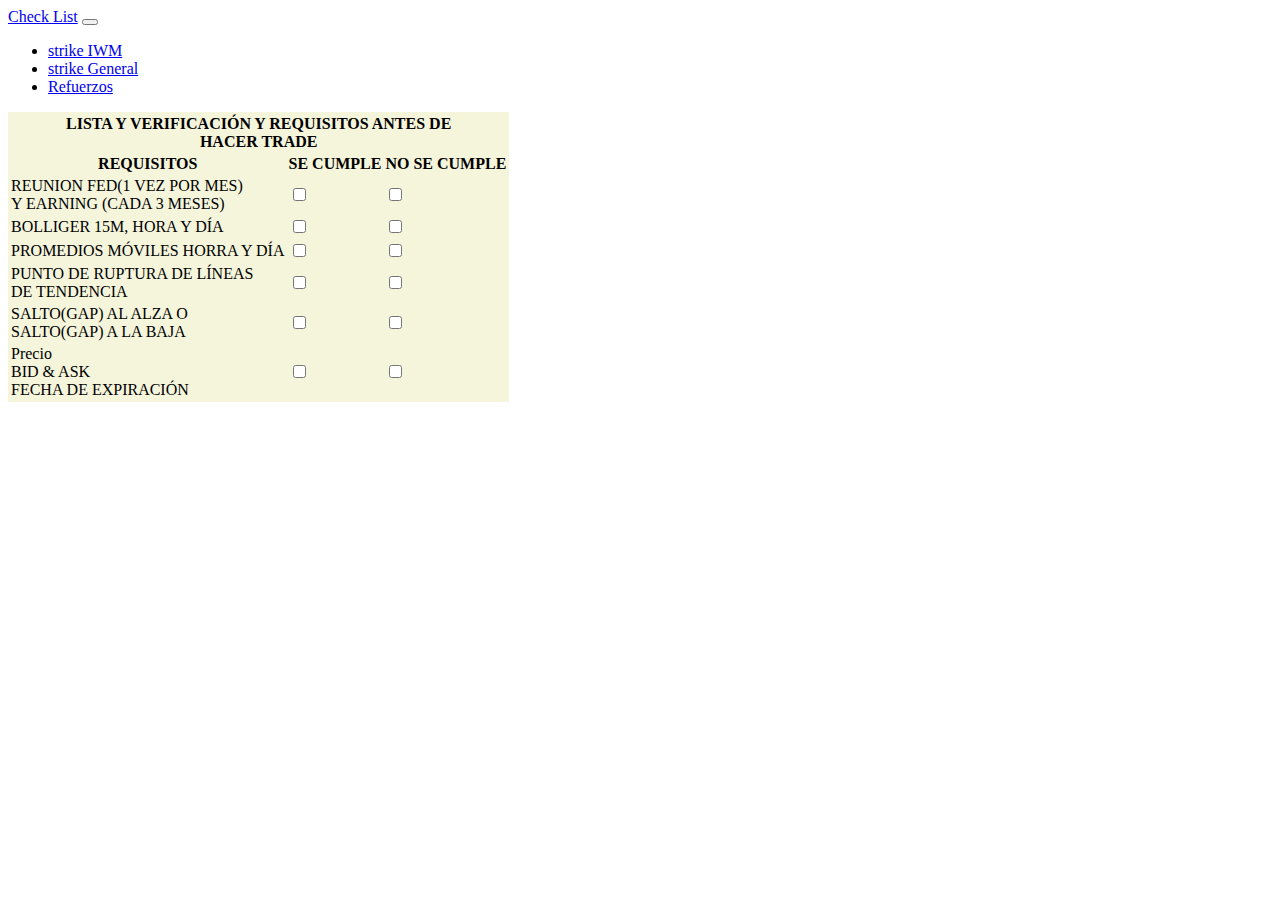
<file: index.html>
<!doctype html>
<html lang="en">

<head>
    <meta charset="utf-8">
    <meta name="viewport" content="width=device-width, initial-scale=1">
    <title>Imparables</title>
    <link href="https://cdn.jsdelivr.net/npm/bootstrap@5.3.2/dist/css/bootstrap.min.css" rel="stylesheet"
        integrity="sha384-T3c6CoIi6uLrA9TneNEoa7RxnatzjcDSCmG1MXxSR1GAsXEV/Dwwykc2MPK8M2HN" crossorigin="anonymous">
        <link rel="stylesheet" href="./index.css">
</head>

<body>


    <div  style="margin-top: 10 rem;" id="iwm">

        <div id="menu"></div>
    <script>
        fetch('menu.html')
            .then(response => response.text())
            .then(data => {
                document.getElementById('menu').innerHTML = data;
            });
    </script>
        

    </div>    


    <table class="table table-bordered table-yellow">

        <thead class="m-t-5">
            <tr>
                <td colspan="3" style="text-align: center; font-weight: bold;">LISTA Y VERIFICACIÓN Y REQUISITOS ANTES
                    DE <br> HACER TRADE </td>

            </tr>
            <tr>

                <th scope="col">REQUISITOS</th>
                <th scope="col">SE CUMPLE</th>
                <th scope="col">NO SE CUMPLE</th>

            </tr>
        </thead>
        <tbody>

            <tr>

                <td>REUNION FED(1 VEZ POR MES) <br> Y EARNING (CADA 3 MESES) </td>
                <td><input type="checkbox"></td>
                <td><input type="checkbox"></td>

            </tr>

            <tr>

                <td>BOLLIGER 15M, HORA Y DÍA</td>
                <td><input type="checkbox"></td>
                <td><input type="checkbox"></td>

            </tr>

            <tr>

                <td>PROMEDIOS MÓVILES HORRA Y DÍA</td>
                <td><input type="checkbox"></td>
                <td><input type="checkbox"></td>

            </tr>

            <tr>

                <td>PUNTO DE RUPTURA DE LÍNEAS <br> DE TENDENCIA</td>
                <td><input type="checkbox"></td>
                <td><input type="checkbox"></td>

            </tr>

            <tr>

                <td>SALTO(GAP) AL ALZA O <br> SALTO(GAP) A LA BAJA</td>
                <td><input type="checkbox"></td>
                <td><input type="checkbox"></td>

            </tr>

            <tr>

                <td>Precio <br> BID & ASK <br> FECHA DE EXPIRACIÓN</td>
                <td><input type="checkbox"></td>
                <td><input type="checkbox"></td>

            </tr>

        </tbody>
    </table>


    <div  style="margin-top: 10 rem;" id="iwm">

       
        

    </div>    



    <script src="https://cdn.jsdelivr.net/npm/bootstrap@5.3.2/dist/js/bootstrap.bundle.min.js"
        integrity="sha384-C6RzsynM9kWDrMNeT87bh95OGNyZPhcTNXj1NW7RuBCsyN/o0jlpcV8Qyq46cDfL" crossorigin="anonymous">

        </script>



</body>

</html>
</file>
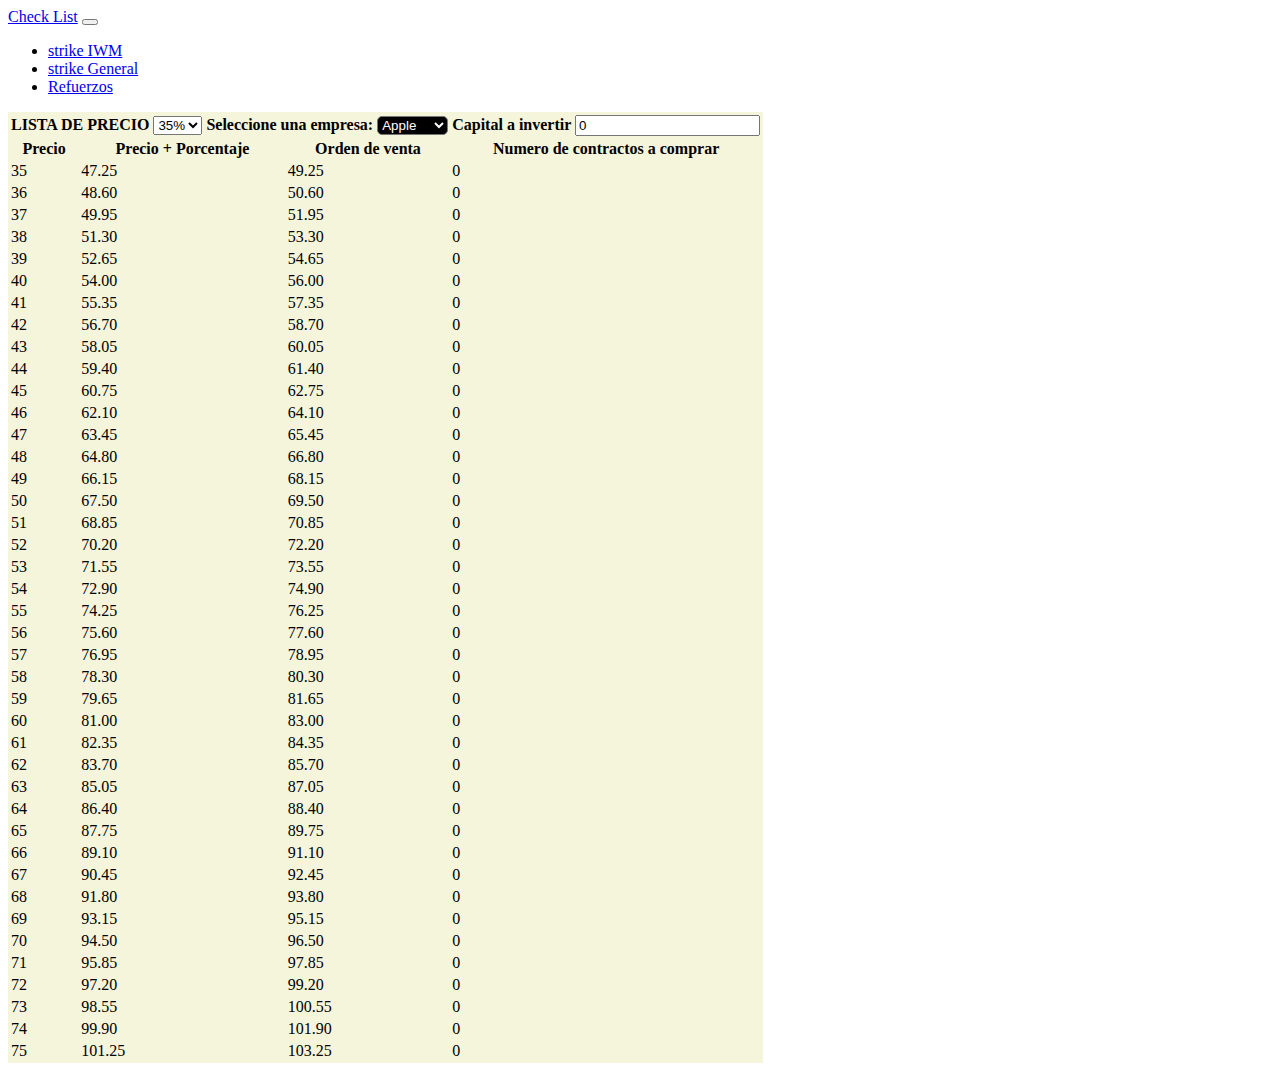
<file: general.html>
<!doctype html>
<html lang="en">

<head>
    <meta charset="utf-8">
    <meta name="viewport" content="width=device-width, initial-scale=1">
    <title>Imparables</title>
    <link href="https://cdn.jsdelivr.net/npm/bootstrap@5.3.2/dist/css/bootstrap.min.css" rel="stylesheet"
        integrity="sha384-T3c6CoIi6uLrA9TneNEoa7RxnatzjcDSCmG1MXxSR1GAsXEV/Dwwykc2MPK8M2HN" crossorigin="anonymous">
    <link rel="stylesheet" href="./index.css">
</head>

<body>


    <div style="margin-top: 10 rem;" id="iwm">

        <div id="menu"></div>
        <script>
            fetch('menu.html')
                .then(response => response.text())
                .then(data => {
                    document.getElementById('menu').innerHTML = data;
                });
        </script>


    </div>


    <table class="table table-bordered table-yellow">
        <thead class="m-t-5">
            <tr>
                <td colspan="3" style="text-align: center; font-weight: bold;">LISTA DE PRECIO
                    <select id="multiplier">
                        <option value="1.10">10%</option>
                        <option value="1.15">15%</option>
                        <option value="1.20">20%</option>
                        <option value="1.35" selected>35%</option>
                    </select>
                    Seleccione una empresa:
                    <select class="empresa" id="companySelect">
                        <option value="spy" selected>SPY</option>
                        <option value="qqq" selected>QQQ</option>
                        <option value="dia" selected>IWM</option>
                        <option value="iwm" selected>DIA</option>
                        <option value="appl" selected>Apple</option>
                        <option value="tsla">Tsla</option>
                        <option value="baba">BaBa</option>
                        <option value="amazon">Amazon</option>
                        <option value="meta">Meta</option>
                        <option value="amd">AMD</option>
                        <option value="mu">MU</option>
                        <option value="nvda">NVDA</option>

                </td>


                <td colspan="3" style="text-align: center; font-weight: bold;">Capital a invertir
                    <input id="multiplierInput" type="number" value="0">
                </td>
            </tr>



            <tr>
                <th scope="col">Precio</th>
                <th scope="col">Precio + Porcentaje</th>
                <th scope="col">Orden de venta</th>
                <th scope="col">Numero de contractos a comprar</th>
            </tr>
        </thead>
        <tbody id="table-body"></tbody>
    </table>

    <script>

        document.addEventListener("DOMContentLoaded", function () {
            const tableBody = document.getElementById('table-body');
            const multiplierSelect = document.getElementById('multiplier');
            const companySelect = document.getElementById('companySelect'); // Asegúrate de que este ID coincida con el de tu elemento select en el HTML

            function updateTable() {
                if (tableBody && multiplierSelect && companySelect) {
                    tableBody.innerHTML = '';
                    const multiplier = parseFloat(multiplierSelect.value);
                    var multiplierint = localStorage.getItem('multiplierValue');

                    // Determina los límites del bucle for basados en la opción seleccionada
                    let startRange, endRange;
                    switch (companySelect.value) {
                        case 'spy':
                            startRange = 23;
                            endRange = 34;
                            break;
                        case 'qqq':
                            startRange = 36;
                            endRange = 65;
                            break;
                        case 'dia':
                            startRange = 40;
                            endRange = 65;
                            break;
                        case 'iwm':
                            startRange = 25;
                            endRange = 455;
                            break;
                        case 'appl':
                            startRange = 35;
                            endRange = 75;
                            break;
                        case 'tsla':
                            startRange = 85;
                            endRange = 145;
                            break;
                        case 'baba':
                            startRange = 25;
                            endRange = 70;
                            break;
                        case 'amazon':
                            startRange = 35;
                            endRange = 85;
                            break;
                        case 'meta':
                            startRange = 65;
                            endRange = 140;
                            break;
                        case 'amd':
                            startRange = 80;
                            endRange = 145;
                            break;
                            case 'mu':
                            startRange = 35;
                            endRange = 85;
                            break;
                            case 'nvda':
                            startRange = 95;
                            endRange = 170;
                            break;
                        default:
                            startRange = 25;
                            endRange = 45; // Valores por defecto si no se selecciona ninguna opción
                    }

                    for (let i = startRange; i <= endRange; i++) {
                        const row = document.createElement('tr');
                        row.innerHTML = `
                    <td>${i}</td>
                    <td>${(i * multiplier).toFixed(2)}</td>
                    <td>${(i * multiplier + 2).toFixed(2)}</td>
                    <td>${(multiplierint / i) < 1 ? 0 : (multiplierint / i).toFixed(0)}</td>
`;
                        tableBody.appendChild(row);
                    }
                } else {
                    console.error("Element with id 'table-body', 'multiplier', or 'companySelect' not found.");
                }
            }

            if (multiplierSelect) {
                multiplierSelect.addEventListener('change', updateTable);
                // Llamar a updateTable una vez al cargar la página
                updateTable();
            }

            // Escuchar el evento de cambio en el input y actualizar la tabla
            document.getElementById('multiplierInput').addEventListener('input', function (event) {
                // Almacenar el valor actualizado en localStorage
                localStorage.setItem('multiplierValue', event.target.value);
                // Actualizar la tabla inmediatamente
                updateTable();
            });

            // Asegúrate de llamar a updateTable también cuando se cambie la selección en companySelect
            if (companySelect) {
                companySelect.addEventListener('change', updateTable);
            }
        });

        document.addEventListener('DOMContentLoaded', function () {
            // Cargar el valor almacenado al cargar la página
            var storedValue = localStorage.getItem('multiplierValue');
            if (storedValue) {
                document.getElementById('multiplierInput').value = storedValue;
            }

            // Escuchar el evento de cambio en el input
            document.getElementById('multiplierInput').addEventListener('input', function (event) {
                // Almacenar el valor actualizado en localStorage
                localStorage.setItem('multiplierValue', event.target.value);
            });
            console.log('1');
        });












    </script>





    <div style="margin-top: 10 rem;" id="iwm">









        <script src="https://cdn.jsdelivr.net/npm/bootstrap@5.3.2/dist/js/bootstrap.bundle.min.js"
            integrity="sha384-C6RzsynM9kWDrMNeT87bh95OGNyZPhcTNXj1NW7RuBCsyN/o0jlpcV8Qyq46cDfL" crossorigin="anonymous">

            </script>



</body>

</html>
</file>
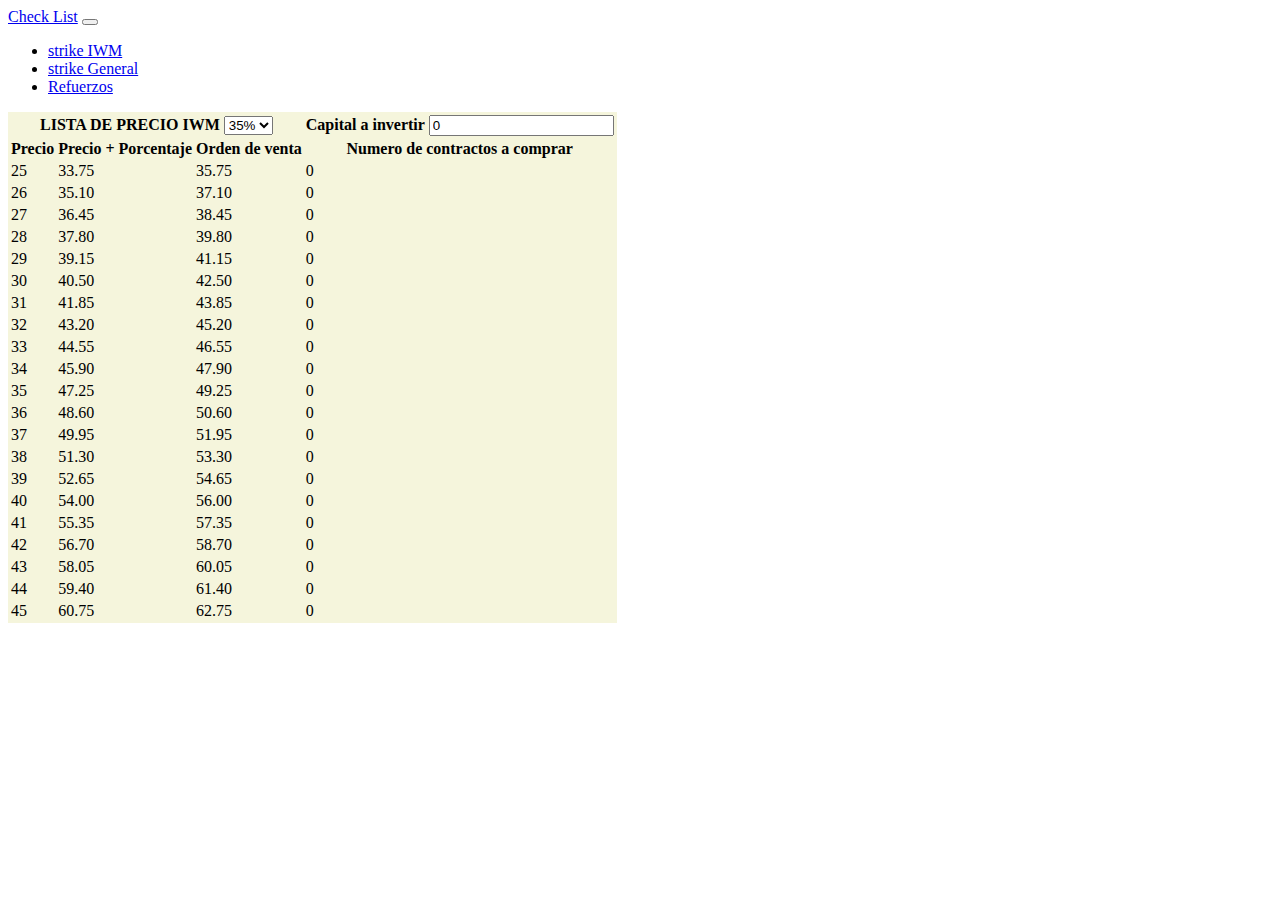
<file: iwm.html>
<!doctype html>
<html lang="en">

<head>
    <meta charset="utf-8">
    <meta name="viewport" content="width=device-width, initial-scale=1">
    <title>Imparables</title>
    <link href="https://cdn.jsdelivr.net/npm/bootstrap@5.3.2/dist/css/bootstrap.min.css" rel="stylesheet"
        integrity="sha384-T3c6CoIi6uLrA9TneNEoa7RxnatzjcDSCmG1MXxSR1GAsXEV/Dwwykc2MPK8M2HN" crossorigin="anonymous">
    <link rel="stylesheet" href="./index.css">
</head>

<body>


    <div style="margin-top: 10 rem;" id="iwm">

        <div id="menu"></div>
        <script>
            fetch('menu.html')
                .then(response => response.text())
                .then(data => {
                    document.getElementById('menu').innerHTML = data;
                });
        </script>


    </div>


    <table class="table table-bordered table-yellow">
        <thead class="m-t-5">
            <tr>
                <td colspan="3" style="text-align: center; font-weight: bold;">LISTA DE PRECIO IWM
                    <select id="multiplier">
                        <option value="1.05">5%</option>
                        <option value="1.10">10%</option>
                        <option value="1.15">15%</option>
                        <option value="1.20">20%</option>
                        <option value="1.25">25%</option>
                        <option value="1.30">30%</option>
                        <option value="1.35" selected>35%</option>
                    </select>
                </td>

                <td colspan="3" style="text-align: center; font-weight: bold;">Capital a invertir
                    <input id="multiplierInput" type="number" value="0">
                </td>
            </tr>



            <tr>
                <th scope="col">Precio</th>
                <th scope="col">Precio + Porcentaje</th>
                <th scope="col">Orden de venta</th>
                <th scope="col">Numero de contractos a comprar</th>
            </tr>
        </thead>
        <tbody id="table-body"></tbody>
    </table>

    <script>
        document.addEventListener("DOMContentLoaded", function () {
            const tableBody = document.getElementById('table-body');
            const multiplierSelect = document.getElementById('multiplier');

            function updateTable() {
                if (tableBody && multiplierSelect) {
                    tableBody.innerHTML = '';
                    const multiplier = parseFloat(multiplierSelect.value);

                    var multiplierint = localStorage.getItem('multiplierValue');

                    for (let i = 25; i <= 45; i++) {
                        const row = document.createElement('tr');
                        row.innerHTML = `
                    <td>${i}</td>
                    <td>${(i * multiplier).toFixed(2)}</td>
                    <td>${(i * multiplier + 2).toFixed(2)}</td>
                    <td>${(multiplierint / i) < 1 ? 0 : (multiplierint / i).toFixed(0)}</td>
                `;
                        tableBody.appendChild(row);
                    }
                } else {
                    console.error("Element with id 'table-body' or 'multiplier' not found.");
                }
            }

            if (multiplierSelect) {
                multiplierSelect.addEventListener('change', updateTable);
                // Llamar a updateTable una vez al cargar la página
                updateTable();
            }

            // Escuchar el evento de cambio en el input y actualizar la tabla
            document.getElementById('multiplierInput').addEventListener('input', function (event) {
                // Almacenar el valor actualizado en localStorage
                localStorage.setItem('multiplierValue', event.target.value);
                // Actualizar la tabla inmediatamente
                updateTable();
            });
        });

        
        document.addEventListener('DOMContentLoaded', function () {
            // Cargar el valor almacenado al cargar la página
            var storedValue = localStorage.getItem('multiplierValue');
            if (storedValue) {
                document.getElementById('multiplierInput').value = storedValue;
            }

            // Escuchar el evento de cambio en el input
            document.getElementById('multiplierInput').addEventListener('input', function (event) {
                // Almacenar el valor actualizado en localStorage
                localStorage.setItem('multiplierValue', event.target.value);
            });
            console.log('1');
        });



    </script>





    <div style="margin-top: 10 rem;" id="iwm">









        <script src="https://cdn.jsdelivr.net/npm/bootstrap@5.3.2/dist/js/bootstrap.bundle.min.js"
            integrity="sha384-C6RzsynM9kWDrMNeT87bh95OGNyZPhcTNXj1NW7RuBCsyN/o0jlpcV8Qyq46cDfL" crossorigin="anonymous">

            </script>



</body>

</html>
</file>
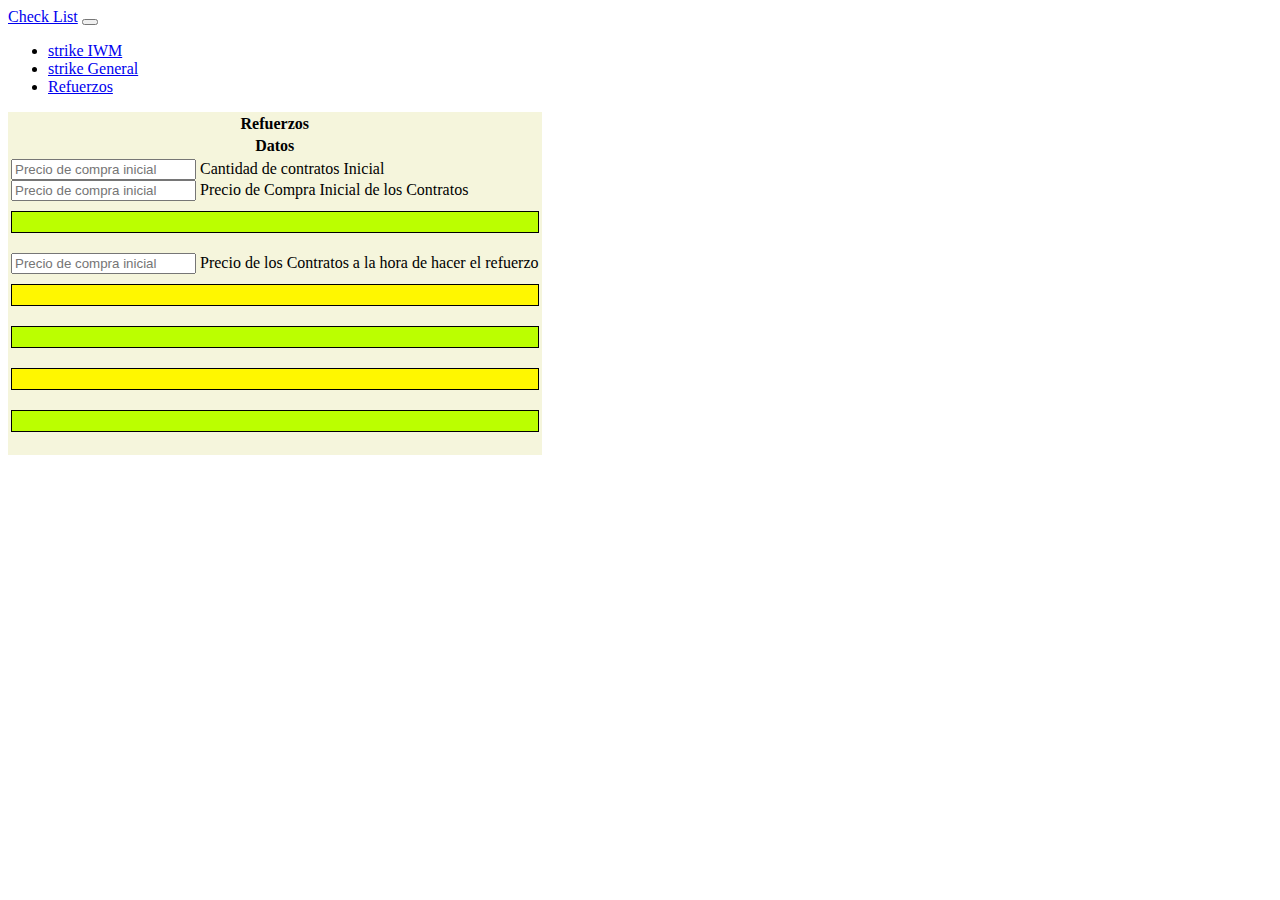
<file: refuerzo.html>
<!doctype html>
<html lang="en">

<head>
    <meta charset="utf-8">
    <meta name="viewport" content="width=device-width, initial-scale=1">
    <title>Refuerzo Imparables</title>
    <link href="https://cdn.jsdelivr.net/npm/bootstrap@5.3.2/dist/css/bootstrap.min.css" rel="stylesheet"
        integrity="sha384-T3c6CoIi6uLrA9TneNEoa7RxnatzjcDSCmG1MXxSR1GAsXEV/Dwwykc2MPK8M2HN" crossorigin="anonymous">
    <link rel="stylesheet" href="./index.css">
</head>

<body>


    <div style="margin-top: 10 rem;" id="iwm">

        <div id="menu"></div>
        <script>
            fetch('menu.html')
                .then(response => response.text())
                .then(data => {
                    document.getElementById('menu').innerHTML = data;
                });
        </script>


    </div>


    <table class="table table-bordered table-yellow">

        <thead class="m-t-5">
            <tr>
                <td colspan="3" style="text-align: center; font-weight: bold;">Refuerzos</td>

            </tr>
            <tr>

                <th scope="col">Datos</th>


            </tr>
        </thead>
        <tbody>


            <tr>
                <td>
                    <div class="form-floating mb-3">
                        <input type="number" class="form-control" id="cantidadContratoInicial"
                            placeholder="Precio de compra inicial" oninput="multiplicar()" min="0" required>
                        <label for="cantidadContratoInicial">Cantidad de contratos Inicial</label>
                    </div>

                    <div class="form-floating mb-3">
                        <input type="number" class="form-control" id="precioCompraInicial"
                            placeholder="Precio de compra inicial" oninput="multiplicar()" min="0" required>
                        <label for="precioCompraInicial">Precio de Compra Inicial de los Contratos</label>
                    </div>

                    <p id="resultado"></p>
                    <!-- ------------------------------------------------------------------------------------------ -->

                    <div class="form-floating mb-3">
                        <input type="number" class="form-control" id="precioRefuerzo"
                            placeholder="Precio de compra inicial" oninput="multiplicar()" min="0" required>
                        <label for="precioRefuerzo">Precio de los Contratos a la hora de hacer el refuerzo</label>
                    </div>

                    <p id="resultado2"></p>
                    <p id="resultado3"></p>
                    <p id="resultado4"></p>
                    <p id="resultado5"></p>
                </td>
            </tr>


            <script>








                function multiplicar() {
                    var cantidad_contracto_inicial = parseInt(document.getElementById("cantidadContratoInicial").value);
                    var precio_compra_inicial_contracto = parseFloat(document.getElementById("precioCompraInicial").value);
                    var precio_refuerzo = parseFloat(document.getElementById("precioRefuerzo").value);

                    var inversion_inicial = cantidad_contracto_inicial * precio_compra_inicial_contracto;
                    var cantidad_de_contractos_comprar = inversion_inicial / precio_refuerzo;

                    var inversion_total = (precio_refuerzo * cantidad_de_contractos_comprar) + inversion_inicial;

                    

                    var Promedio_quedo_precio = 0;

                    Promedio_quedo_precio = (cantidad_contracto_inicial + cantidad_de_contractos_comprar);
                    var precio_queda_total = inversion_total / Promedio_quedo_precio;
                    var resultadoFormateado = precio_queda_total.toFixed(2);
                    var precio_venta = parseFloat(resultadoFormateado) + 2;




                    console.log(Promedio_quedo_precio);

                    document.getElementById("resultado").innerHTML = "Inversion Inicial: " + (inversion_inicial !== inversion_inicial ? "Termine de llenar los campos por favor" : inversion_inicial);
                    document.getElementById("resultado2").innerHTML = "Cantidad de contractos qué se deben comprar: " + (cantidad_de_contractos_comprar !== cantidad_de_contractos_comprar ? "Termine de llenar los campos por favor" : cantidad_de_contractos_comprar);
                    document.getElementById("resultado3").innerHTML = "Inversión Total: " + (inversion_total !== inversion_total ? "Termine de llenar los campos por favor" : inversion_total);
                    document.getElementById("resultado4").innerHTML = "Nuevo precio de los contractos sin comisión: " + (resultadoFormateado !== resultadoFormateado ? "Termine de llenar los campos por favor" : resultadoFormateado);
                    document.getElementById("resultado5").innerHTML = "Nueva orden de venta con comisión para salir neutral: " + (precio_venta !== precio_venta ? "Termine de llenar los campos por favor" : precio_venta);




                }

            </script>




        </tbody>
    </table>


    <div style="margin-top: 10 rem;" id="iwm">




    </div>



    <script src="https://cdn.jsdelivr.net/npm/bootstrap@5.3.2/dist/js/bootstrap.bundle.min.js"
        integrity="sha384-C6RzsynM9kWDrMNeT87bh95OGNyZPhcTNXj1NW7RuBCsyN/o0jlpcV8Qyq46cDfL" crossorigin="anonymous">

        </script>



</body>

</html>
</file>
<file: index.css>
.table-yellow {
  background-color: #f5f5dc !important;
}

.table-yellow td {
  background-color: #f5f5dc !important;
  border-color: black !important;
}

.m-t-5 {
  margin: 5rem;
}

#resultado {
  background-color: #bbff00; /* Color de fondo verde */
  color: #000000; /* Color del texto negro para contraste */
  font-size: 20px; /* Tamaño de fuente grande para destacar */
  padding: 10px; /* Espaciado interno */
  border: 1px solid #000000; /* Borde para definir el área del texto */
  margin-top: 10px; /* Espaciado entre el campo de entrada y el resultado */
  text-align: center; /* Centrar el texto dentro del elemento */
}

#resultado2 {
  background-color: #fff700; /* Color de fondo verde */
  color: #000000; /* Color del texto negro para contraste */
  font-size: 20px; /* Tamaño de fuente grande para destacar */
  padding: 10px; /* Espaciado interno */
  border: 1px solid #000000; /* Borde para definir el área del texto */
  margin-top: 10px; /* Espaciado entre el campo de entrada y el resultado */
  text-align: center; /* Centrar el texto dentro del elemento */
}

#resultado3 {
  background-color: #bbff00; /* Color de fondo verde */
  color: #000000; /* Color del texto negro para contraste */
  font-size: 20px; /* Tamaño de fuente grande para destacar */
  padding: 10px; /* Espaciado interno */
  border: 1px solid #000000; /* Borde para definir el área del texto */
  margin-top: 10px; /* Espaciado entre el campo de entrada y el resultado */
  text-align: center; /* Centrar el texto dentro del elemento */
}

#resultado4 {
  background-color: #fff700; /* Color de fondo verde */
  color: #000000; /* Color del texto negro para contraste */
  font-size: 20px; /* Tamaño de fuente grande para destacar */
  padding: 10px; /* Espaciado interno */
  border: 1px solid #000000; /* Borde para definir el área del texto */
  margin-top: 10px; /* Espaciado entre el campo de entrada y el resultado */
  text-align: center; /* Centrar el texto dentro del elemento */
}

#resultado5 {
  background-color: #bbff00; /* Color de fondo verde */
  color: #000000; /* Color del texto negro para contraste */
  font-size: 20px; /* Tamaño de fuente grande para destacar */
  padding: 10px; /* Espaciado interno */
  border: 1px solid #000000; /* Borde para definir el área del texto */
  margin-top: 10px; /* Espaciado entre el campo de entrada y el resultado */
  text-align: center; /* Centrar el texto dentro del elemento */
  animation: blink 1s infinite; /* Aplicar la animación blink */
}

@keyframes blink {
  0% {
    opacity: 1;
  }
  50% {
    opacity: 0.5;
  }
  100% {
    opacity: 1;
  }
}

/* Opcional: Estilos para el hover */
.navbar .nav-link:hover {
  background-color: #333; /* Cambia el color de fondo al pasar el mouse */
  color: #fff; /* Cambia el color del texto al pasar el mouse */
}

.empresa {
  background-color: #000; /* Cambia el color de fondo */
  color: #fff; /* Cambia el color del texto */
  border-radius: 5px; /* Agrega bordes redondeados */
  transition: background-color 0.3s ease; /* Animación suave al cambiar el color de fondo */
}
</file>
